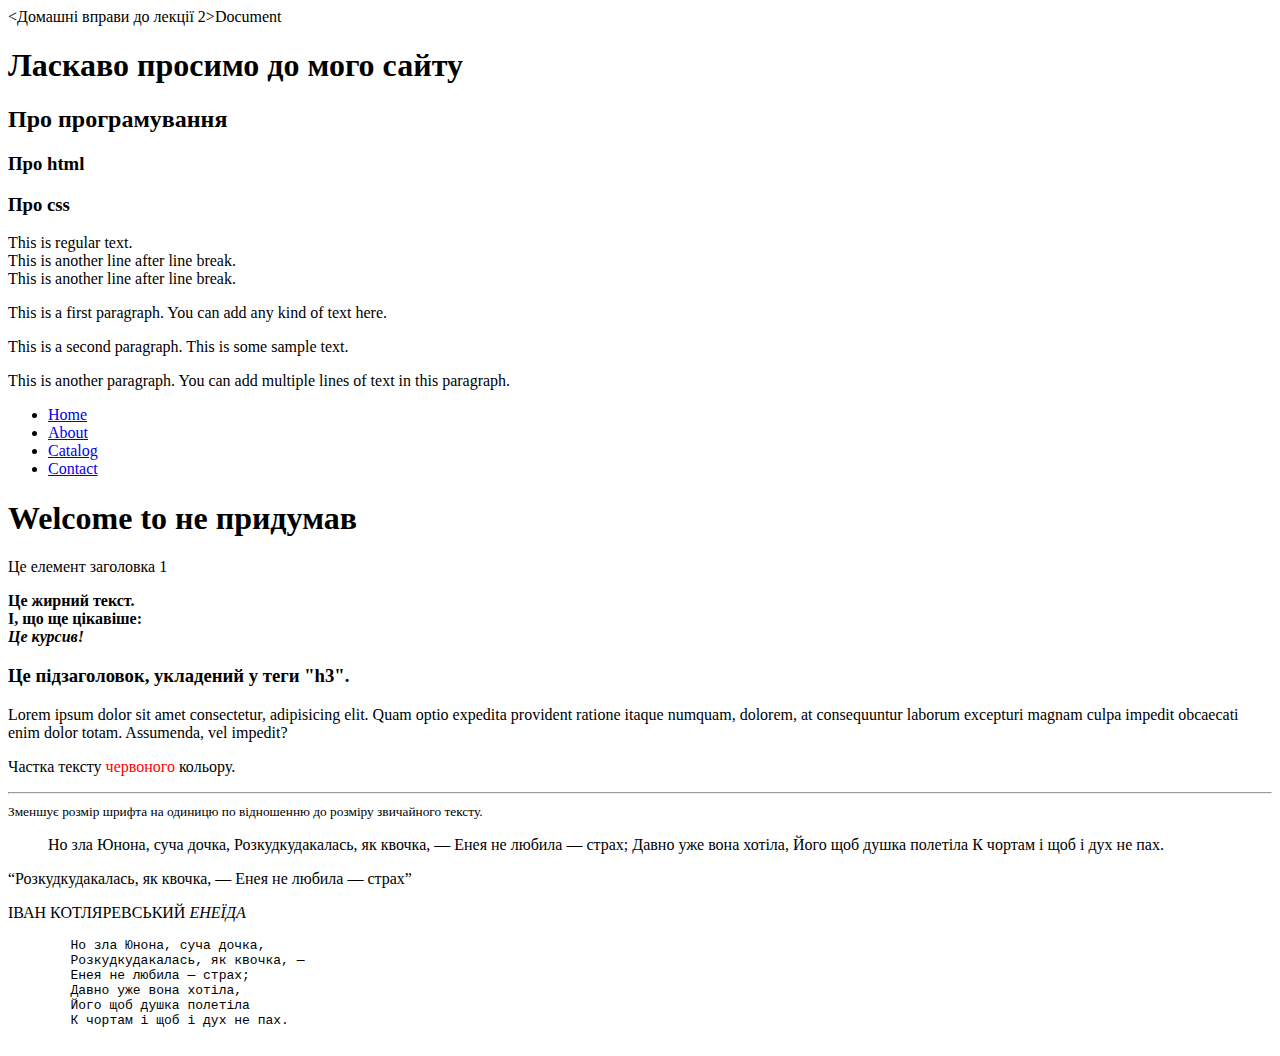
<file: exercises/lecture-02/index.html>
<!DOCTYPE html>
<html lang="en">
<head>
    <meta charset="UTF-8">
    <meta name="viewport" content="width=device-width, initial-scale=1.0">
    
    <Домашні вправи до лекції 2>Document</Домашні вправи до лекції 2>
</head>
<body>
    

<h1>Ласкаво просимо до мого сайту</h1>
<h2>Про програмування</h2>
<h3>Про html</h3>	
<h3>Про css</h3>

<div>
    This is regular text.<br/>
    This is another line after line break.<br/>
    This is another line after line break.<br/>
</div>
<div>
    <p>This is a first paragraph. You can add any kind of text here.</p>
    <p>This is a second paragraph. This is some sample text.</p>
    <p>This is another paragraph. You can add multiple lines of text in this paragraph.</p>
</div>
<div class="container">
    <nav>
        <ul>
            <li><a href="index.html">Home</a></li>
            <li><a href="about.html">About</a></li>
            <li><a href="catalog.html">Catalog</a></li>
            <li><a href="contact.html">Contact</a></li>
          
        </ul>
    </nav>
    <header>
        <h1>Welcome to не придумав</h1>
        <p>Це елемент заголовка 1</p>
    </header>
    <span>
    <b>
        Це жирний текст.<br/>
    І, що ще цікавіше:<br/>
    <i>Це курсив!</i>
    </b>
</span>
    <main>
        <h3>Це підзаголовок, укладений у теги "h3".</h3>
        <p>Lorem ipsum dolor sit amet consectetur, adipisicing elit. Quam optio expedita provident ratione itaque
            numquam, dolorem, at consequuntur laborum excepturi magnam culpa impedit obcaecati enim dolor totam.
            Assumenda, vel impedit?</p>
        <p>Частка тексту <span style="color:#ff0000">червоного</span> кольору.</p>
        <hr>
        <small>
            Зменшує розмір шрифта на одиницю по відношенню до розміру звичайного тексту.
        </small>
        <blockquote cite="https://www.ukrlib.com.ua/books/printit.php?tid=1052"> Но зла Юнона, суча дочка,
            Розкудкудакалась, як квочка, — Енея не любила — страх; Давно уже вона хотіла, Його щоб душка полетіла К
            чортам і щоб і дух не пах.
        </blockquote>
        <q>Розкудкудакалась, як квочка, — Енея не любила — страх</q>
        <p>ІВАН КОТЛЯРЕВСЬКИЙ <cite>ЕНЕЇДА</cite></p>
        <pre>
        Но зла Юнона, суча дочка,
        Розкудкудакалась, як квочка, —
        Енея не любила — страх;
        Давно уже вона хотіла,
        Його щоб душка полетіла
        К чортам і щоб і дух не пах.
    </pre>
    </main>
   
    
</div>
</body>
</html>
</file>
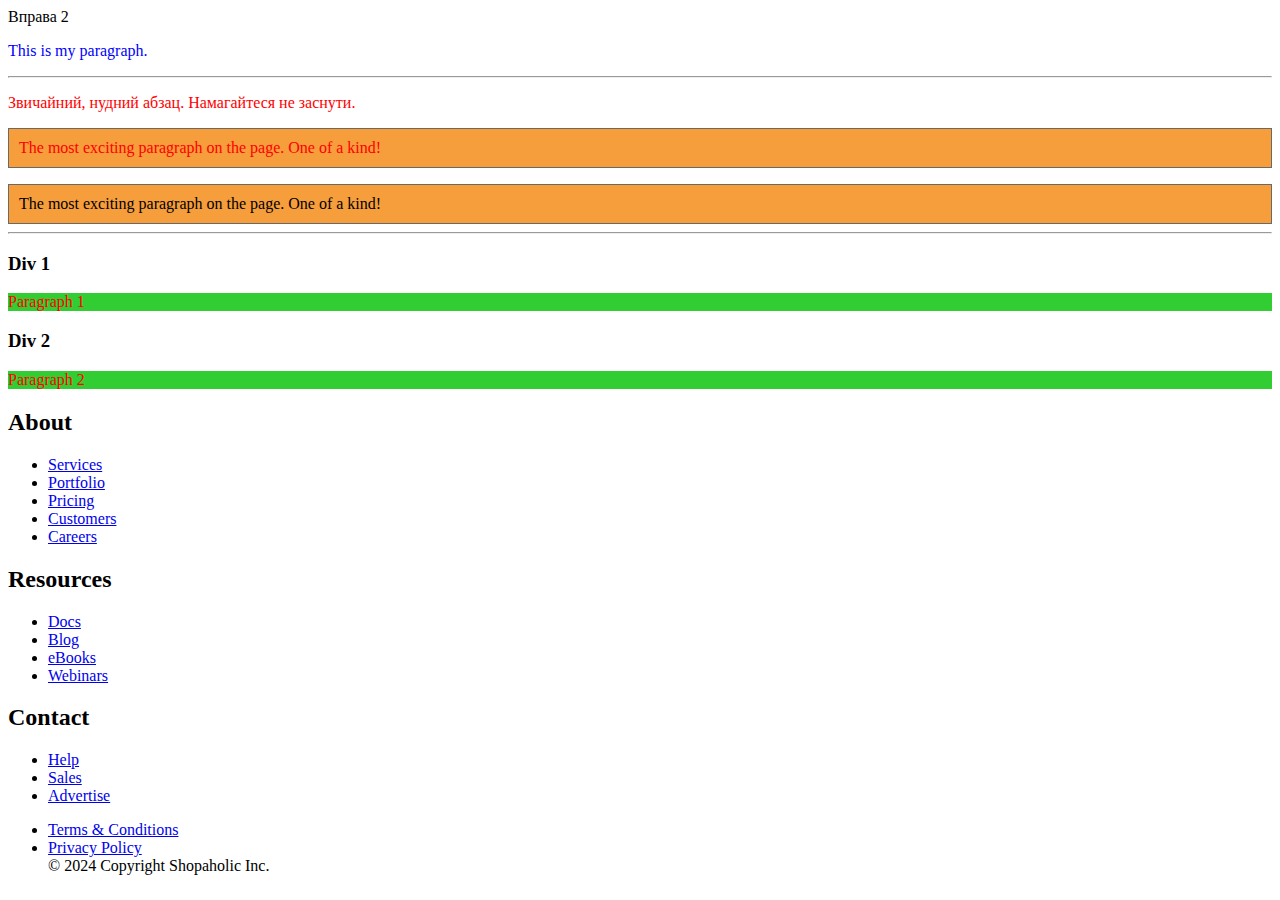
<file: exercises/lecture-03/index.html>
<!DOCTYPE html>
<html lang="en">
<head>
    <meta charset="UTF-8">
    <meta name="viewport" content="width=device-width, initial-scale=1.0">
    <title>Lesson 3 challenges</title>

    <link rel="shortcut icon" href="./favicon.ico" type="image/x-icon">
    
    <style>
        p {
            color: red;
        }
    </style>
    <style type="text/css">
    	
    	body {
			background: var(--bgColor);
            
		}

		div {
			--bgColor: limegreen;
		}

    </style>
</head>
<body style="background: var(--bgColor);">

Вправа 2    


<p style="color: blue;">This is my paragraph.</p>


<hr>
<p>Звичайний, нудний абзац. Намагайтеся не заснути.</p>

<p class="exciting">The most exciting paragraph on the page. One of a kind!</p>

<div class="exciting">The most exciting paragraph on the page. One of a kind!</div>

<style>
    .exciting {
        background: #f69d3c;
        border: 1px solid #696969;
        padding: 10px;
    }
</style>

<hr>

<div>
    <h3>Div 1</h3>
    <p style="background: var(--bgColor);">Paragraph 1</p>
</div>

<div>
    <h3>Div 2</h3>
    <p style="background: var(--bgColor);">Paragraph 2</p>
</div>
<footer>
    <section>

        <div>
            <h2>About</h2>
            <ul>
                <li><a href="#">Services</a></li>
                <li><a href="#">Portfolio</a></li>
                <li><a href="#">Pricing</a></li>
                <li><a href="#">Customers</a></li>
                <li><a href="#">Careers</a></li>
            </ul>

        </div>

        <div>
            <h2>Resources</h2>
            <ul>
                <li><a href="#">Docs</a></li>
                <li><a href="#">Blog</a></li>
                <li><a href="#">eBooks</a></li>
                <li><a href="#">Webinars</a></li>
            </ul>
        </div>

        <div>
            <h2>Contact</h2>
            <ul>
                <li><a href="#">Help</a></li>
                <li><a href="#">Sales</a></li>
                <li><a href="#">Advertise</a></li>
            </ul>
        </div>

    </section>
    <section>
        <ul>
            <li><a href="#">Terms &amp; Conditions</a></li>
            <li><a href="#">Privacy Policy</a></li>
            &copy; 2024 Copyright Shopaholic Inc.
        </ul>
    </section>
</footer>
</body>
</html>


 <!--відповіді

        Відповідь 1

       синій колір - бо в тегу p є його колір.
        

        Відповідь 2

      
          <p>Звичайний, нудний абзац. Намагайтеся не заснути.</p>
          <p id="exciting">The most exciting paragraph on the page. One of a kind!</p>
          <div id="exciting">The most exciting paragraph on the page. One of a kind!</div>
	      <style>
		      #exciting {
			      background: #f69d3c;
			      border: 1px solid #696969;
			      padding: 10px;
		          }
          </style>

       Відповідь 3

        --bgColor - буде limeGreen

        
        Відповідь 4
        
        * {
		margin: 0;
		padding: 0;
	       }

	     /* more styles */
	    @import url("my-imported-styles.css"); -->
</file>
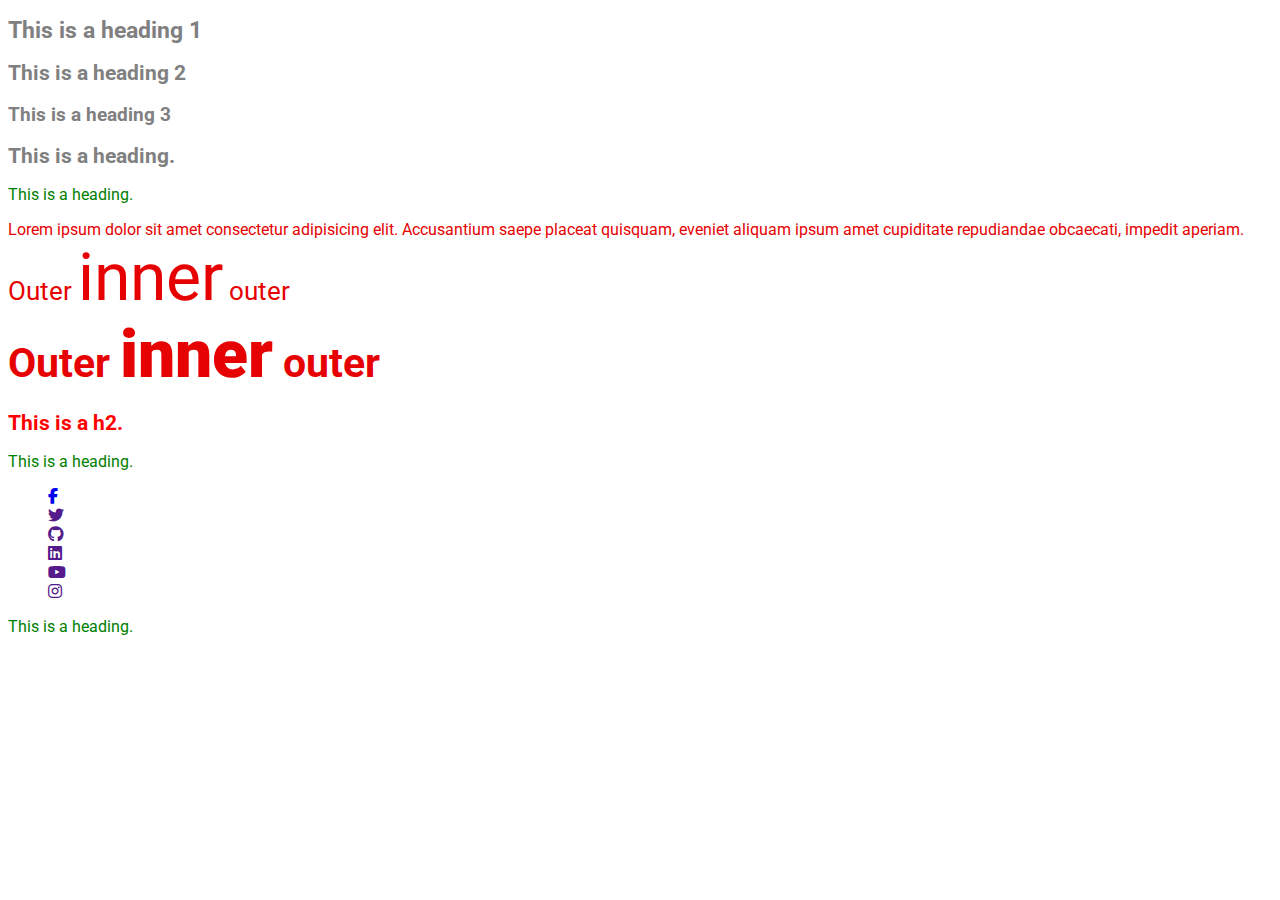
<file: exercises/lecture-04/index.html>
<!DOCTYPE html>
<html lang="en">
<head>
    <meta charset="UTF-8">
    <meta name="viewport" content="width=device-width, initial-scale=1.0">
    <title>Home page</title>
    <link href="css/main.css" rel="stylesheet">
    <link rel="shortcut icon" href="images/favicon-16x16.ico" type="image/x-icon">
    <link
      href="https://fonts.googleapis.com/css2?family=Roboto:ital,wght@0,100;0,300;0,400;0,500;0,700;0,900;1,100;1,300;1,400;1,500;1,700;1,900&display=swap"
      rel="stylesheet"
    >

</head>
<body class="roboto-thin">
        <section>
            <h1>This is a heading 1</h1>
            <h2>This is a heading 2</h2>
            <h3>This is a heading 3</h3>
        </section>

        <main id='main'>
            <h2 id="heading">This is a heading.</h2>
            <p class="heading">This is a heading.</p>
            Lorem ipsum dolor sit amet consectetur adipisicing elit. Accusantium saepe placeat quisquam, eveniet aliquam ipsum amet cupiditate repudiandae obcaecati, impedit aperiam.

            <div>
                <span >Outer <span>inner</span> outer</span>
            </div>

            <div>
                <strong>Outer <strong>inner</strong> outer</strong>
            </div>

        </main>

        <footer>
            <h2 class="h2">This is a h2.</h2>
            <p class="heading">This is a heading.</p>

            <section class="footer-social">
                <ul class="list-unstyled">
                    <li><a href="#"><i class="fa-brands fa-facebook-f"></i></a></li>
                    <li><a href=""><i class="fa-brands fa-twitter"></i></a></li>
                    <li><a href=""><i class="fa-brands fa-github"></i></a></li>
                    <li><a href=""><i class="fa-brands fa-linkedin"></i></a></li>
                    <li><a href=""><i class="fa-brands fa-youtube"></i></a></li>
                    <li><a href=""><i class="fa-brands fa-instagram"></i></a></li>
                </ul>
            </section>

        </footer>

        <p class="heading">This is a heading.</p>
</body>
</html>
</file>
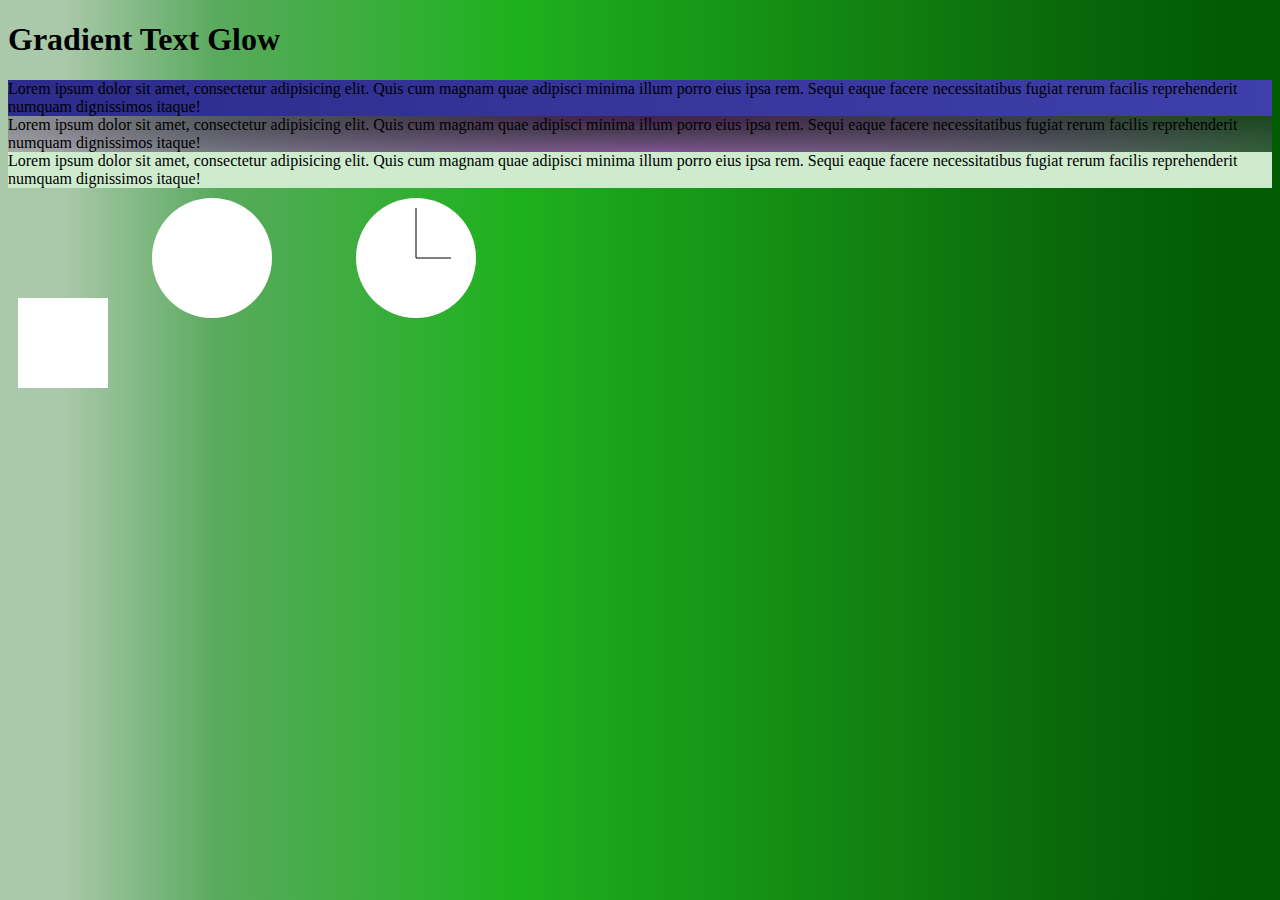
<file: exercises/lecture-05/index.html>
<!DOCTYPE html>
<html lang="en">
<head>
    <meta charset="UTF-8">
    <meta name="viewport" content="width=device-width, initial-scale=1.0">
    <title>Home page</title>
    <link href="css/main.css" rel="stylesheet">
    <link rel="shortcut icon" href="images/favicon-16x16.ico" type="image/x-icon">
    <link href="https://fonts.googleapis.com/css2?family=Roboto:ital,wght@0,100;0,300;0,400;0,500;0,700;0,900;1,100;1,300;1,400;1,500;1,700;1,900&display=swap"
          rel="stylesheet"
    >

</head>
<body class="body">
<h1>Gradient Text Glow</h1>


<div class="negative">
    Lorem ipsum dolor sit amet, consectetur adipisicing elit. Quis cum magnam quae adipisci minima illum porro eius ipsa
    rem. Sequi eaque facere necessitatibus fugiat rerum facilis reprehenderit numquam dignissimos itaque!
</div>

<div class="radial">
    Lorem ipsum dolor sit amet, consectetur adipisicing elit. Quis cum magnam quae adipisci minima illum porro eius ipsa
    rem. Sequi eaque facere necessitatibus fugiat rerum facilis reprehenderit numquam dignissimos itaque!
</div>

<div class="percents">
    Lorem ipsum dolor sit amet, consectetur adipisicing elit. Quis cum magnam quae adipisci minima illum porro eius ipsa
    rem. Sequi eaque facere necessitatibus fugiat rerum facilis reprehenderit numquam dignissimos itaque!
</div>

<svg width="100" height="100" xmlns="http://www.w3.org/2000/svg">
    <rect width="100" height="100" x="10" y="10" fill="white"></rect>
</svg>

<svg width="200" height="200" xmlns="http://www.w3.org/2000/svg">
    <circle r="60" cx="100" cy="70" fill="white"/>
</svg>

<svg width="200" height="200" xmlns="http://www.w3.org/2000/svg">
    <circle r="60" cx="100" cy="70" fill="white"/>
    <line x1="100" y1="70" x2="100" y2="20" stroke="black" />
    <line x1="135" y1="70" x2="100" y2="70" stroke="black" />
</svg>


</body>
</html>
</file>
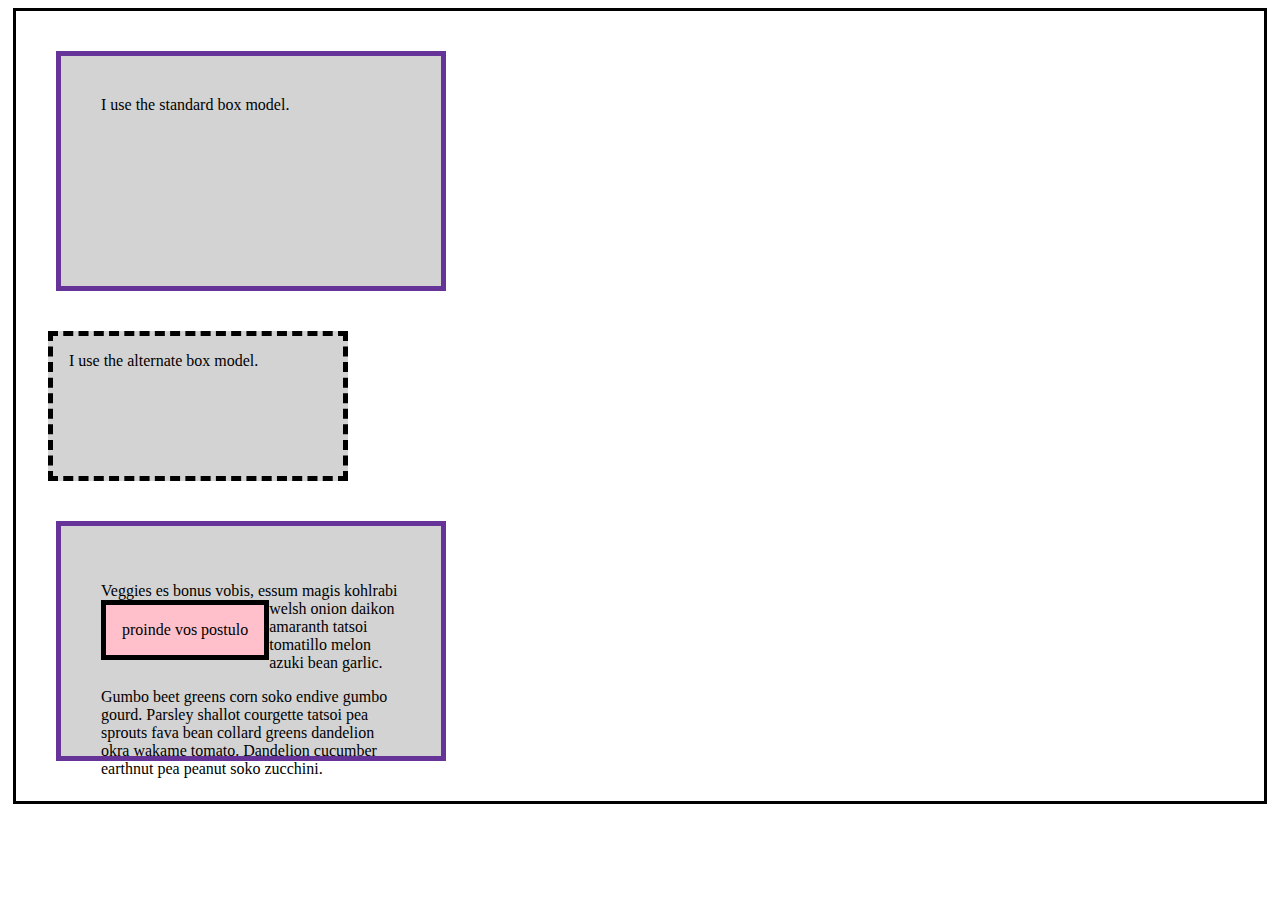
<file: exercises/lecture-06/index.html>
<!DOCTYPE html>
<html lang="en">
<head>
    <meta charset="UTF-8">
    <meta name="viewport" content="width=device-width, initial-scale=1.0">
    <title>Exercises for lecture #6</title>
    <link rel="shortcut icon" href="../favicon.ico" type="image/x-icon">

    <link rel="stylesheet" type="text/css" href="css/main.css">

</head>

<body class="body">
    
    <div class="div_page">
    <div class="box box1">I use the standard box model.</div>
    <div class="box box2">I use the alternate box model.</div>
    
    <div class="box">
      <p>
        Veggies es bonus vobis,
        <span>proinde vos postulo</span>
        essum magis kohlrabi welsh onion daikon amaranth tatsoi tomatillo melon
        azuki bean garlic.
      </p>

      <p>
        Gumbo beet greens corn soko endive gumbo gourd. Parsley shallot
        courgette tatsoi pea sprouts fava bean collard greens dandelion okra
        wakame tomato. Dandelion cucumber earthnut pea peanut soko zucchini.
      </p>
    </div>
</div>
</body>
</html>
</file>
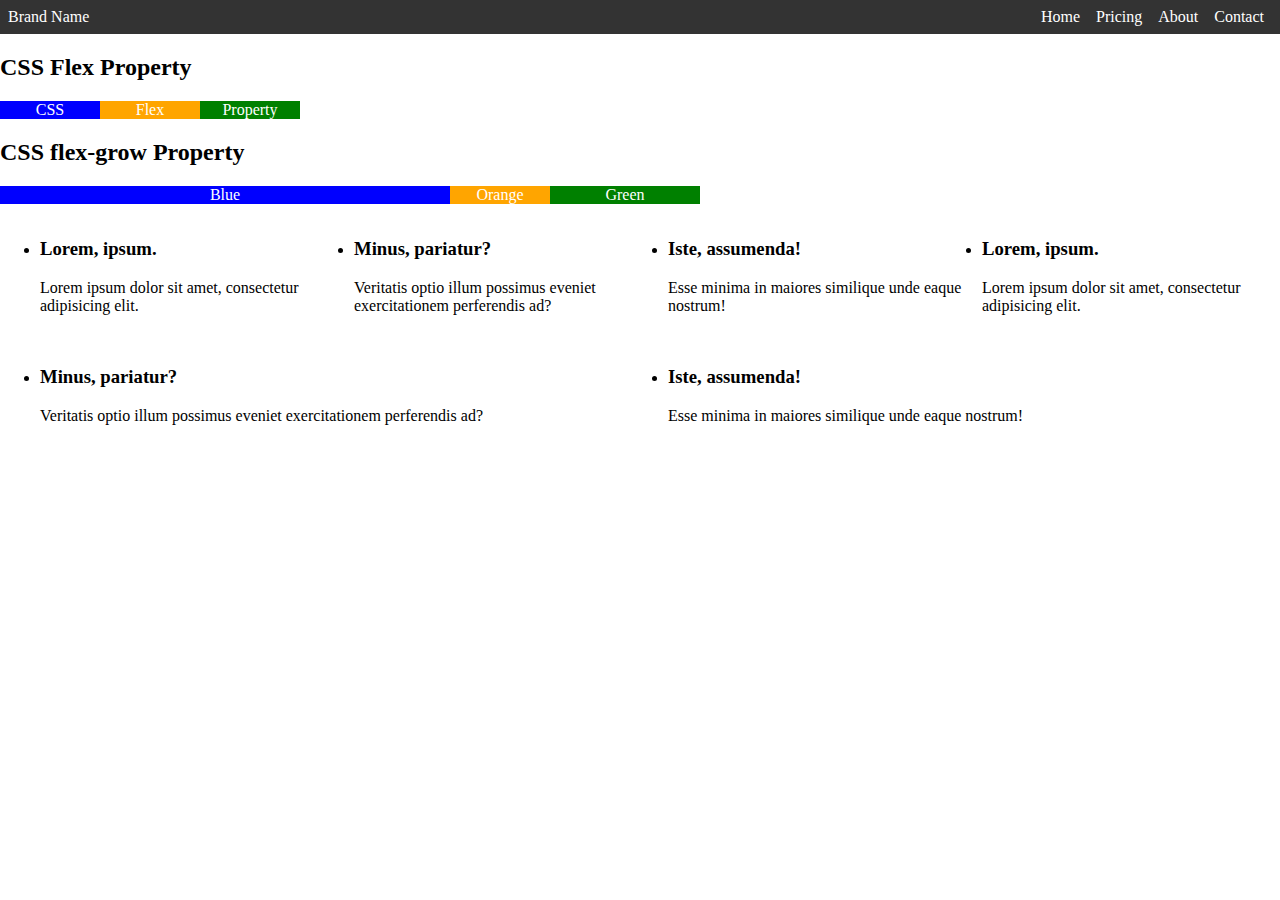
<file: exercises/lecture-07/index.html>
<!DOCTYPE html>
<html lang="en">
<head>
  <meta charset="UTF-8">
  <meta name="viewport" content="width=device-width, initial-scale=1.0">
  <link rel="stylesheet" href="css/main.css">
  <title>Exercises for lecture #7</title>
</head>
<body>
  <nav class="nav">
    <span>Brand Name</span>
    <ul class="link-list">
      <li class="link"><a href="#">Home</a></li>
      <li class="link"><a href="#">Pricing</a></li>
      <li class="link"><a href="#">About</a></li>
      <li class="link"><a href="#">Contact</a></li>
    </ul>
  </nav>

    <h2>CSS Flex Property</h2>
    <div class="wrapper">
        <div class="item item-blue">CSS</div>
        <div class="item item-orange">Flex</div>
        <div class="item item-green">Property</div>
    </div>

    <h2>CSS flex-grow Property</h2>
    <div class="grow-wrapper">
        <div class="item item-blue">Blue</div>
        <div class="item item-orange">Orange</div>
        <div class="item item-green">Green</div>
    </div>

      <ul role="list" class="flexbox">
  <li class="card">
    <h3>Lorem, ipsum.</h3>
    <p>Lorem ipsum dolor sit amet, consectetur adipisicing elit.</p>
  </li>
  <li class="card">
    <h3>Minus, pariatur?</h3>
    <p>Veritatis optio illum possimus eveniet exercitationem perferendis ad?</p>
  </li>
  <li class="card">
    <h3>Iste, assumenda!</h3>
    <p>Esse minima in maiores similique unde eaque nostrum!</p>
  </li>

  <li class="card">
    <h3>Lorem, ipsum.</h3>
    <p>Lorem ipsum dolor sit amet, consectetur adipisicing elit.</p>
  </li>
  <li class="card">
    <h3>Minus, pariatur?</h3>
    <p>Veritatis optio illum possimus eveniet exercitationem perferendis ad?</p>
  </li>
  <li class="card">
    <h3>Iste, assumenda!</h3>
    <p>Esse minima in maiores similique unde eaque nostrum!</p>
  </li>
</ul>

</body>
</html>
</file>
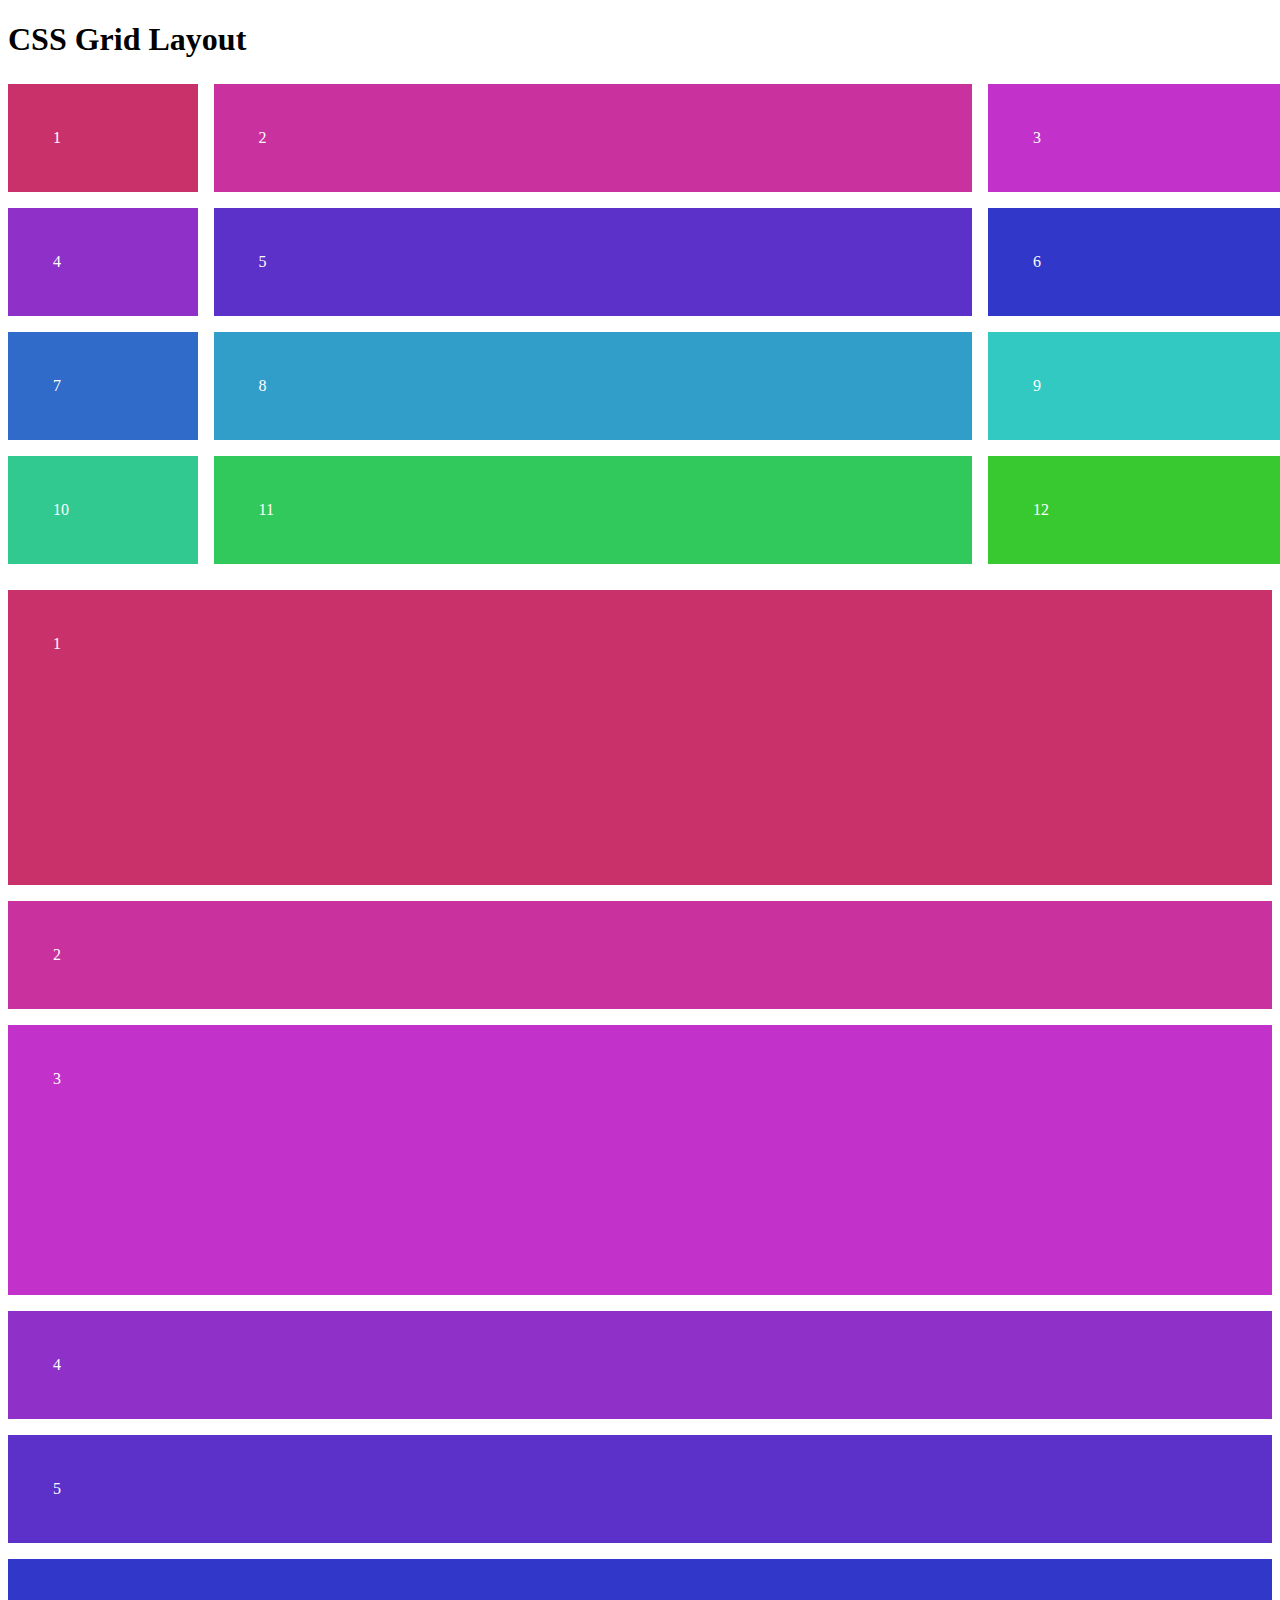
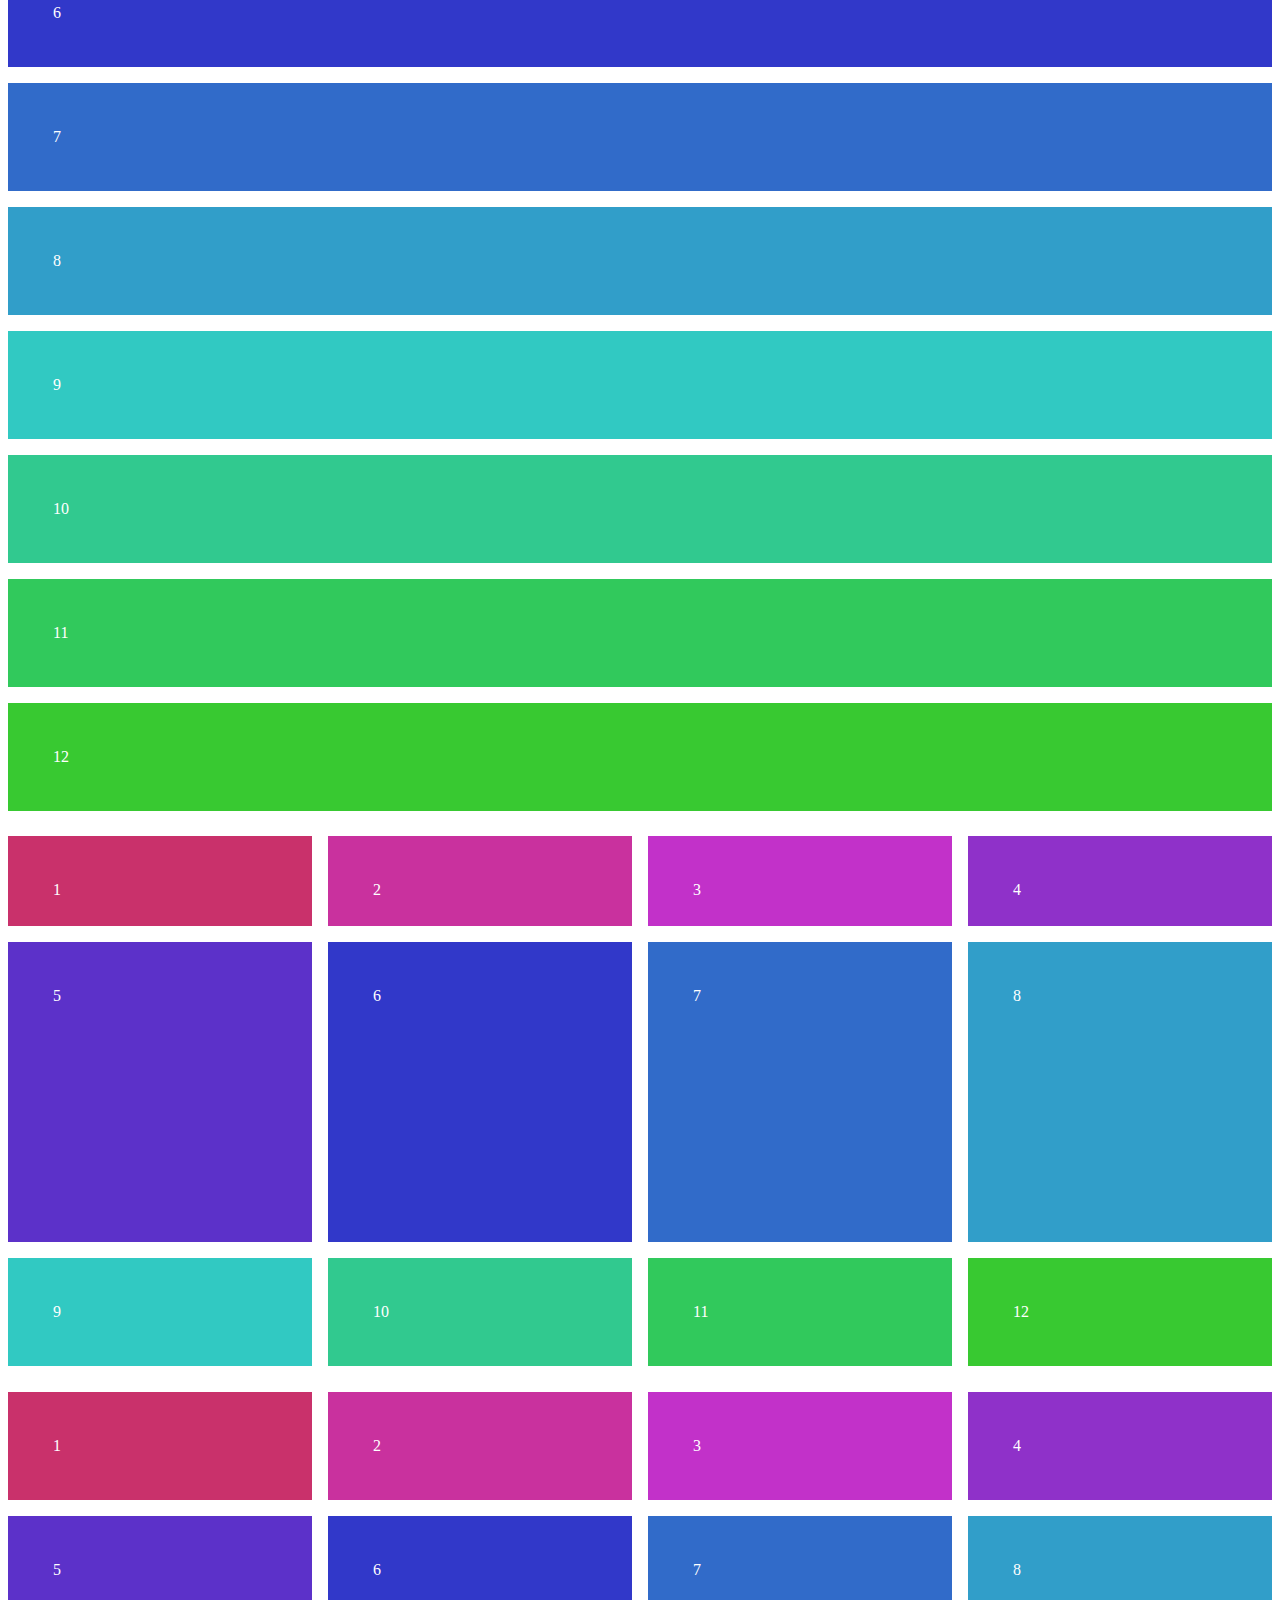
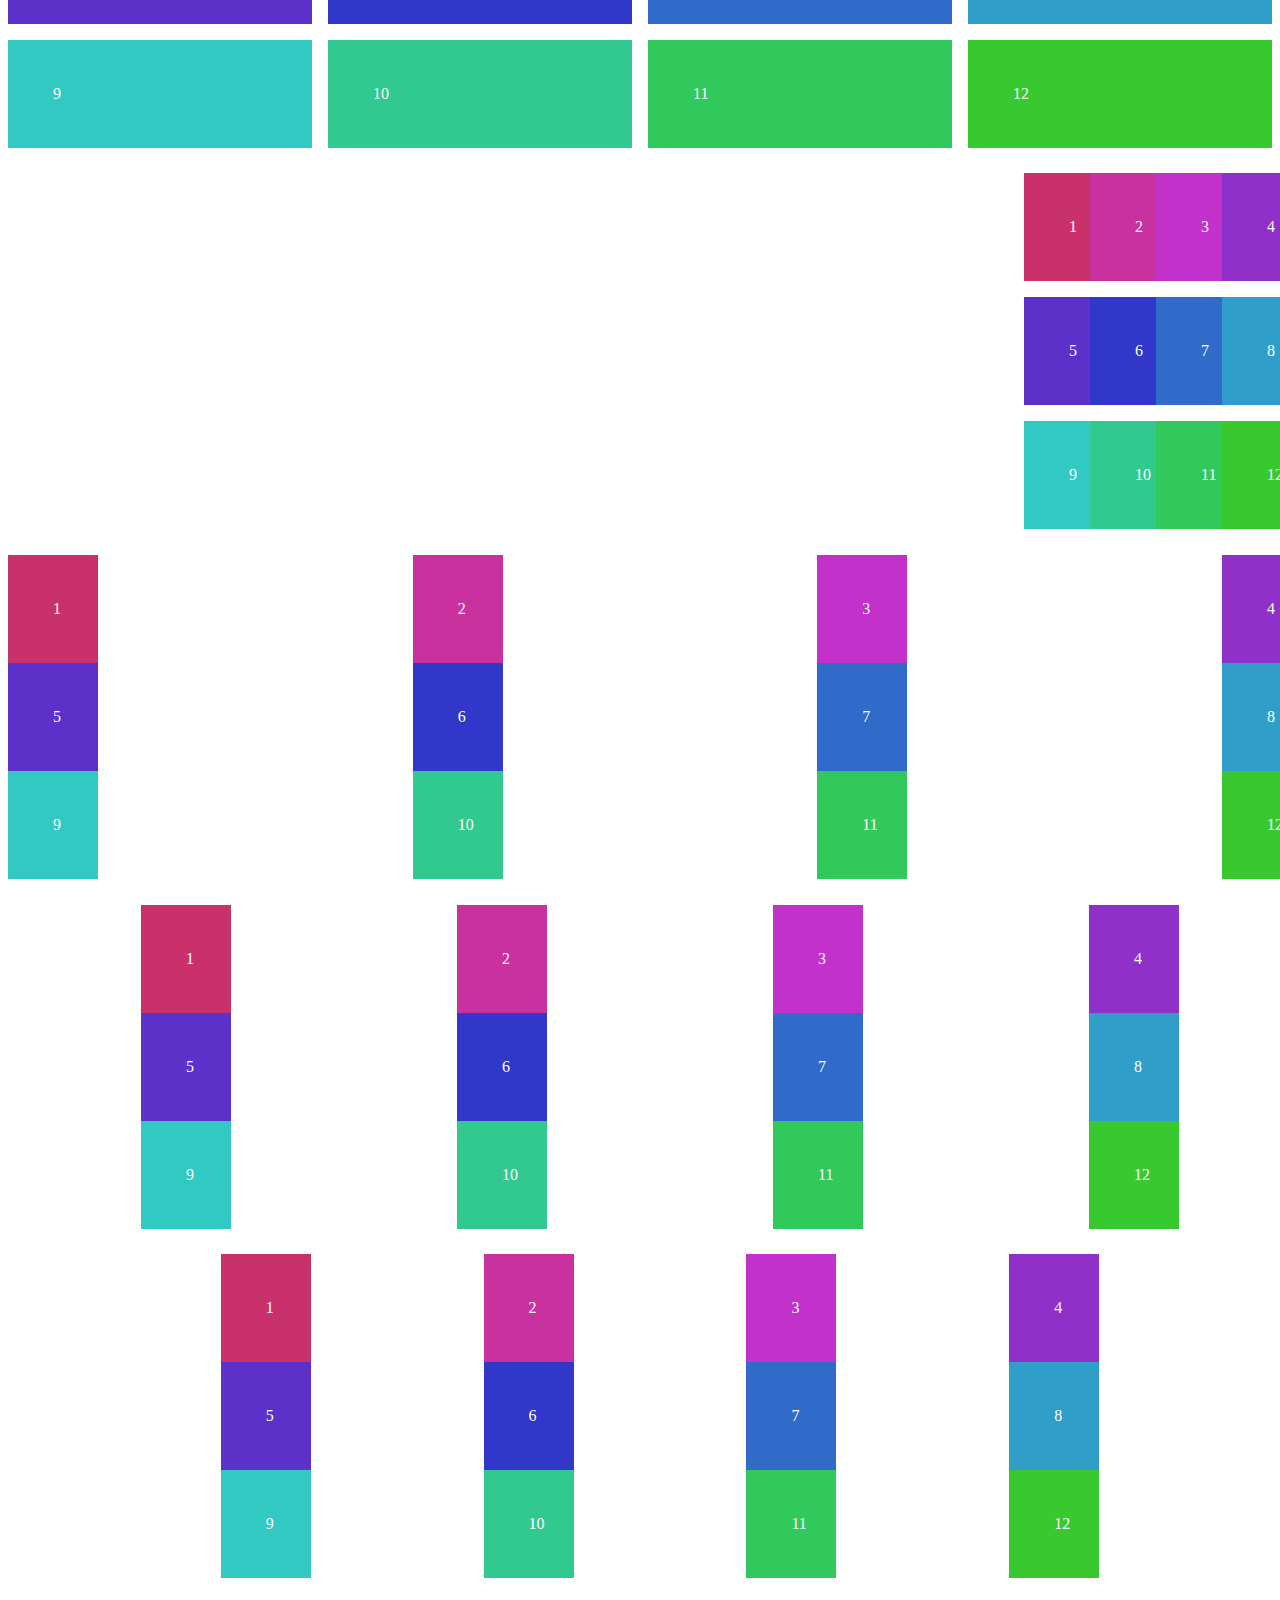
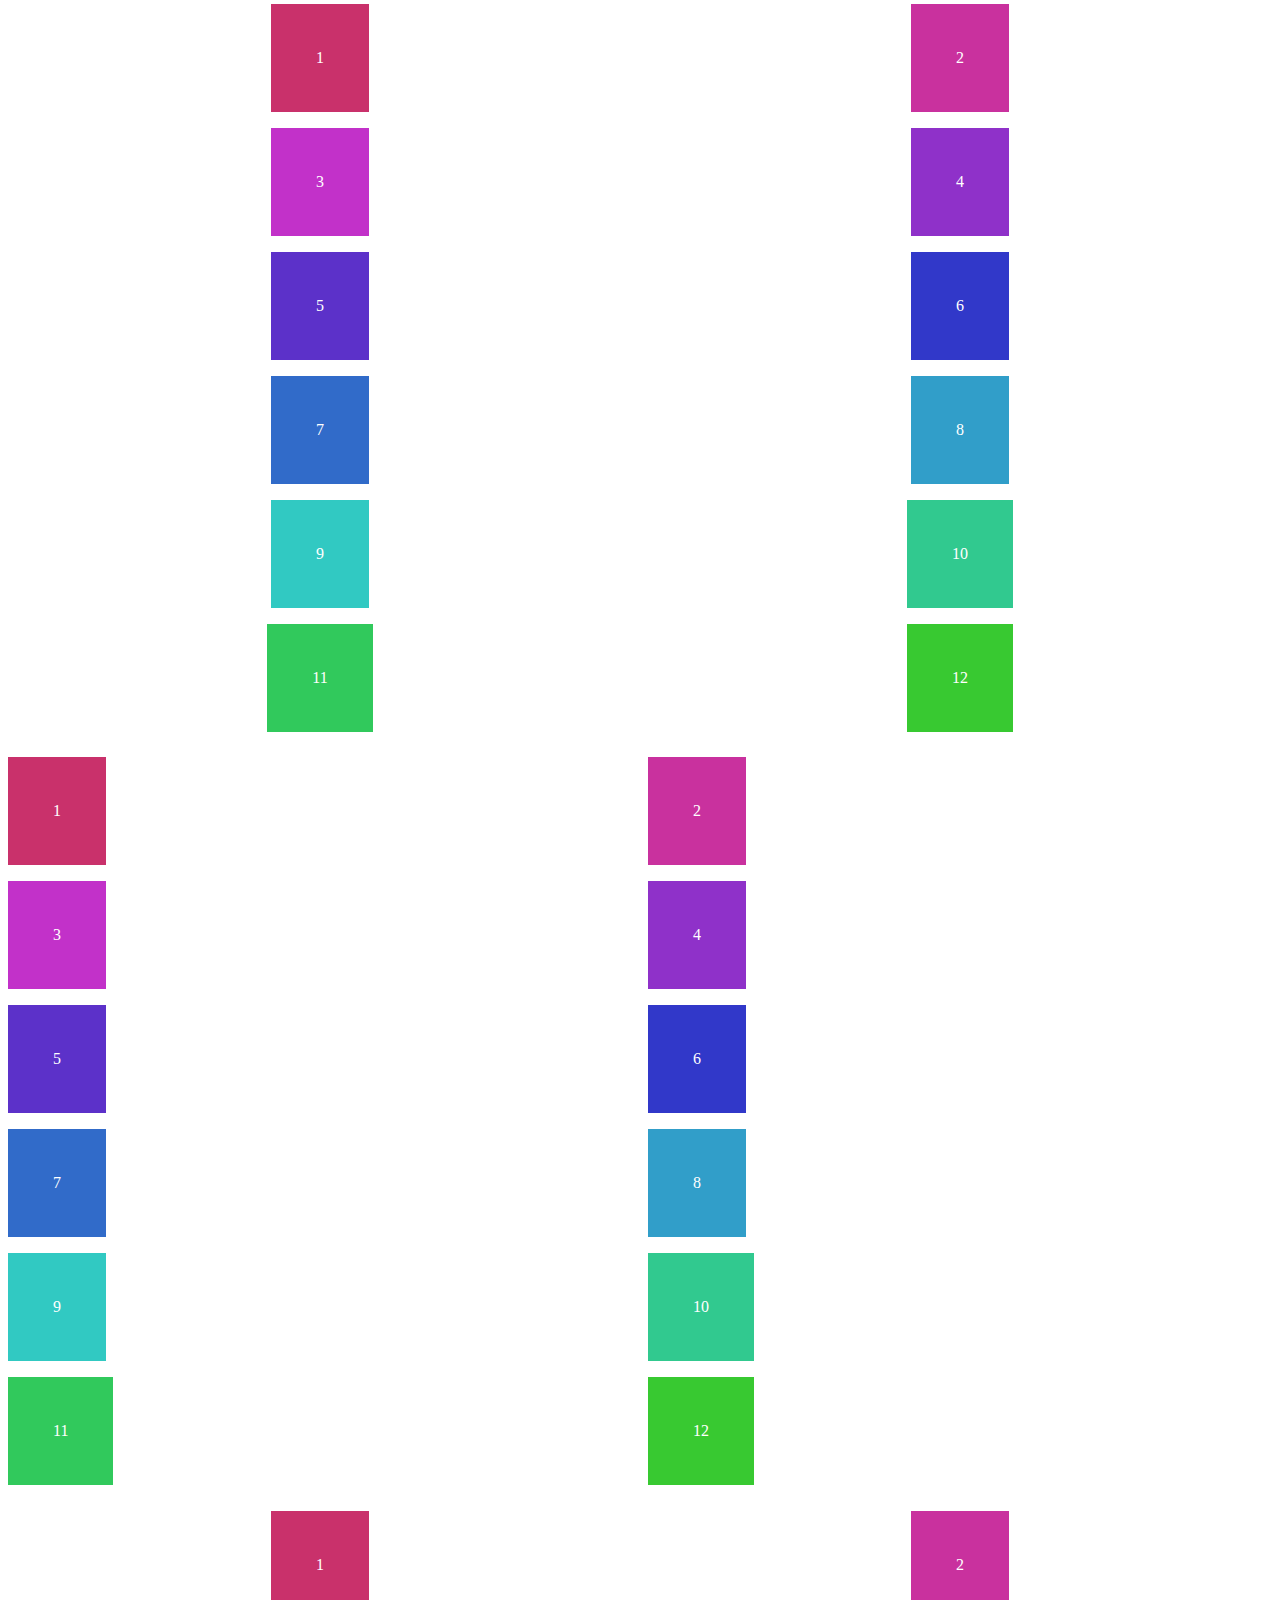
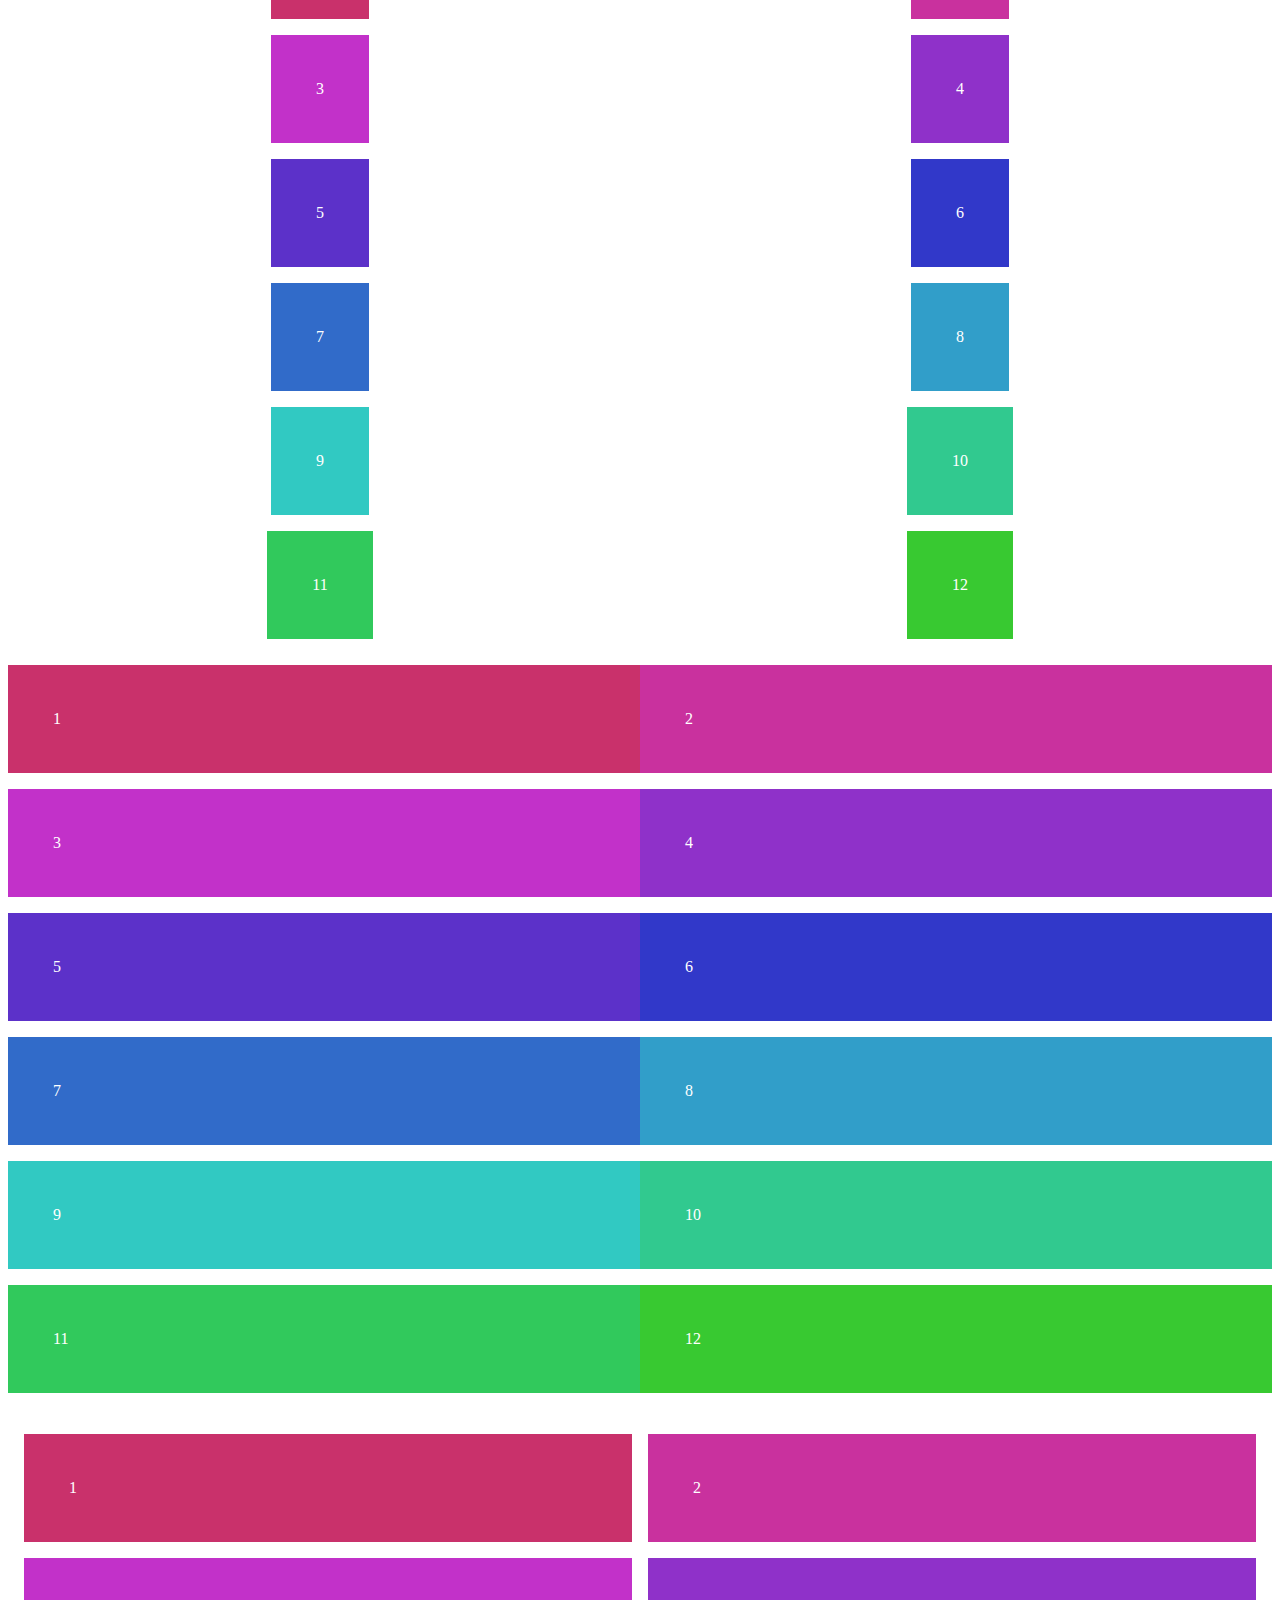
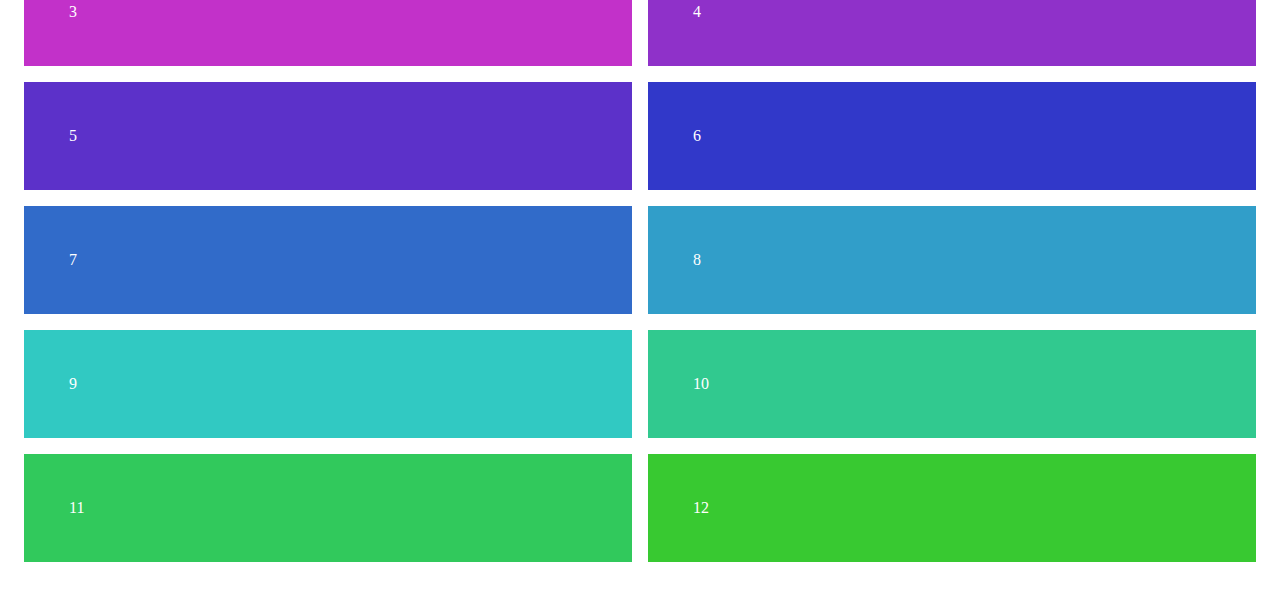
<file: exercises/lecture-08/index.html>
<!DOCTYPE html>
<html lang="en">
<head>
  <meta charset="UTF-8">
  <meta name="viewport" content="width=device-width, initial-scale=1.0">
  <link rel="stylesheet" href="css/main.css">
  <title>Exercises for lecture #8</title>
</head>
<body>
  <header>
    <h1>CSS Grid Layout</h1>
  </header>

  <article class="grid1">
    <div>1</div>
    <div>2</div>
    <div>3</div>
    <div>4</div>
    <div>5</div>
    <div>6</div>
    <div>7</div>
    <div>8</div>
    <div>9</div>
    <div>10</div>
    <div>11</div>
    <div>12</div>
  </article>

  <article class="grid2">
    <div>1</div>
    <div>2</div>
    <div>3</div>
    <div>4</div>
    <div>5</div>
    <div>6</div>
    <div>7</div>
    <div>8</div>
    <div>9</div>
    <div>10</div>
    <div>11</div>
    <div>12</div>
  </article>

<article class="grid3">
    <div>1</div>
    <div>2</div>
    <div>3</div>
    <div>4</div>
    <div>5</div>
    <div>6</div>
    <div>7</div>
    <div>8</div>
    <div>9</div>
    <div>10</div>
    <div>11</div>
    <div>12</div>
  </article>

  <article class="grid4">
    <div>1</div>
    <div>2</div>
    <div>3</div>
    <div>4</div>
    <div>5</div>
    <div>6</div>
    <div>7</div>
    <div>8</div>
    <div>9</div>
    <div>10</div>
    <div>11</div>
    <div>12</div>
  </article>

  <article class="grid5">
    <div>1</div>
    <div>2</div>
    <div>3</div>
    <div>4</div>
    <div>5</div>
    <div>6</div>
    <div>7</div>
    <div>8</div>
    <div>9</div>
    <div>10</div>
    <div>11</div>
    <div>12</div>
  </article>
  
  <article class="grid6">
    <div>1</div>
    <div>2</div>
    <div>3</div>
    <div>4</div>
    <div>5</div>
    <div>6</div>
    <div>7</div>
    <div>8</div>
    <div>9</div>
    <div>10</div>
    <div>11</div>
    <div>12</div>
  </article>

  <article class="grid7">
    <div>1</div>
    <div>2</div>
    <div>3</div>
    <div>4</div>
    <div>5</div>
    <div>6</div>
    <div>7</div>
    <div>8</div>
    <div>9</div>
    <div>10</div>
    <div>11</div>
    <div>12</div>
  </article>

  <article class="grid8">
    <div>1</div>
    <div>2</div>
    <div>3</div>
    <div>4</div>
    <div>5</div>
    <div>6</div>
    <div>7</div>
    <div>8</div>
    <div>9</div>
    <div>10</div>
    <div>11</div>
    <div>12</div>
  </article>

  <article class="grid9">
    <div>1</div>
    <div>2</div>
    <div>3</div>
    <div>4</div>
    <div>5</div>
    <div>6</div>
    <div>7</div>
    <div>8</div>
    <div>9</div>
    <div>10</div>
    <div>11</div>
    <div>12</div>
  </article>

  <article class="grid10">
    <div>1</div>
    <div>2</div>
    <div>3</div>
    <div>4</div>
    <div>5</div>
    <div>6</div>
    <div>7</div>
    <div>8</div>
    <div>9</div>
    <div>10</div>
    <div>11</div>
    <div>12</div>
  </article>
  <article class="grid11">
    <div>1</div>
    <div>2</div>
    <div>3</div>
    <div>4</div>
    <div>5</div>
    <div>6</div>
    <div>7</div>
    <div>8</div>
    <div>9</div>
    <div>10</div>
    <div>11</div>
    <div>12</div>
  </article>
  <article class="grid12">
    <div>1</div>
    <div>2</div>
    <div>3</div>
    <div>4</div>
    <div>5</div>
    <div>6</div>
    <div>7</div>
    <div>8</div>
    <div>9</div>
    <div>10</div>
    <div>11</div>
    <div>12</div>
  </article>
  <article class="grid13">
    <div>1</div>
    <div>2</div>
    <div>3</div>
    <div>4</div>
    <div>5</div>
    <div>6</div>
    <div>7</div>
    <div>8</div>
    <div>9</div>
    <div>10</div>
    <div>11</div>
    <div>12</div>
  </article>
</body>
</html>
</file>
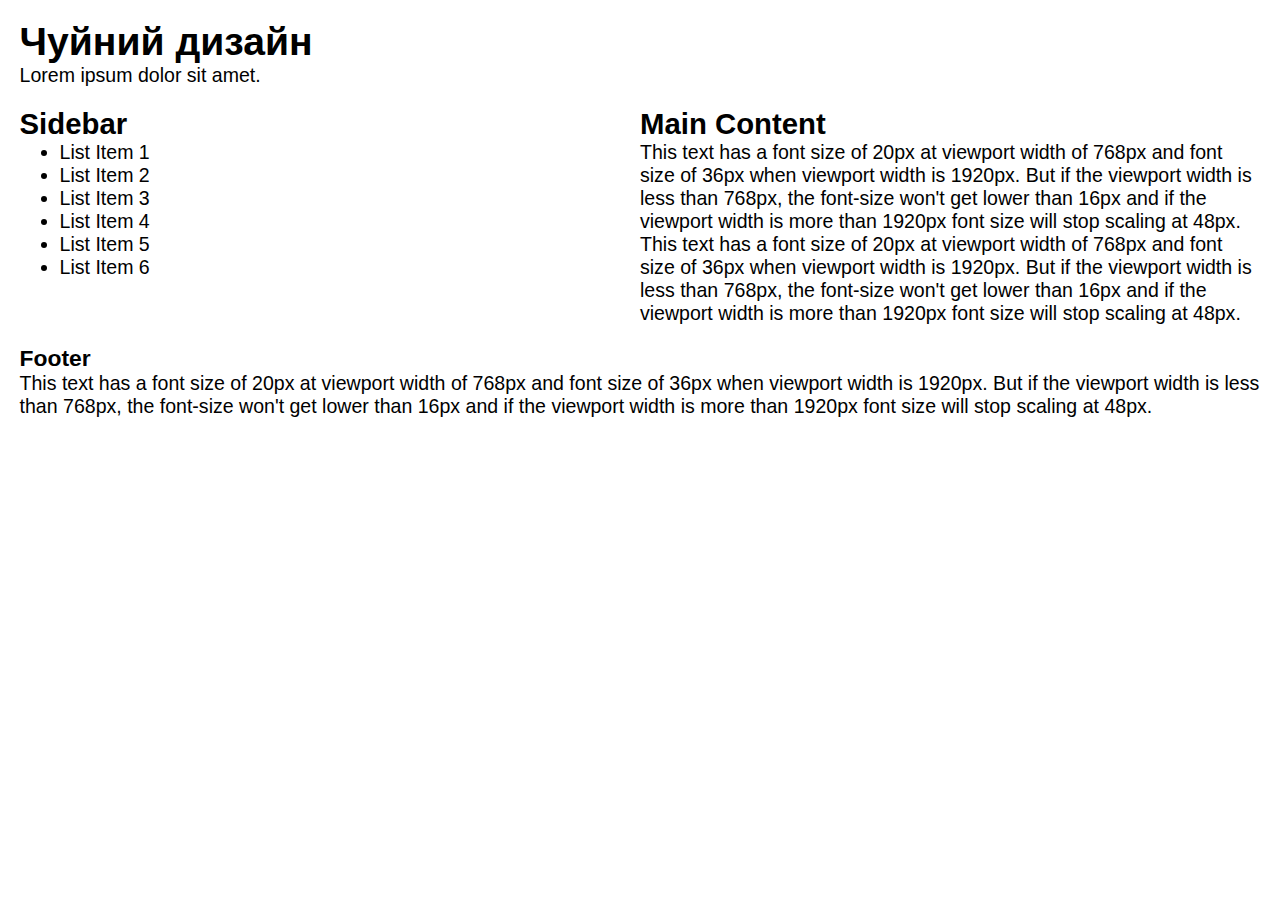
<file: exercises/lecture-09/index.html>
<!DOCTYPE html>
<html lang="en">
<head>
  <meta charset="UTF-8">
  <meta name="viewport" content="width=device-width, initial-scale=1.0">
  <link rel="stylesheet" href="css/main.css">
  <title>Exercises for lecture #9</title>
</head>
<body>
  
 <div class="container">
   <div class="grid-container">
     <div class="header grid-item red">
       <h1>Чуйний дизайн</h1>
       <p>Lorem ipsum dolor sit amet.</p>
     </div>
     <div class="sidebar grid-item blue">
       <h2>Sidebar</h2>
       <ul>
        <li>List Item 1</li>
        <li>List Item 2</li>
        <li>List Item 3</li>
        <li>List Item 4</li>
        <li>List Item 5</li>
        <li>List Item 6</li>
       </ul>
     </div>
     <div class="main grid-item green">
       <h2>Main Content</h2>
       <p>This text has a font size of 20px at viewport width of 768px and font size of 36px when viewport width is 1920px. But if the viewport width is less than 768px, the font-size won't get lower than 16px and if the viewport width is more than 1920px font size will stop scaling at 48px. </p>

       <p>This text has a font size of 20px at viewport width of 768px and font size of 36px when viewport width is 1920px. But if the viewport width is less than 768px, the font-size won't get lower than 16px and if the viewport width is more than 1920px font size will stop scaling at 48px. </p>
      </div>
      <div class="footer grid-item orange">
        <h3>Footer</h3>
          <p>This text has a font size of 20px at viewport width of 768px and font size of 36px when viewport width is 1920px. But if the viewport width is less than 768px, the font-size won't get lower than 16px and if the viewport width is more than 1920px font size will stop scaling at 48px. </p>
      </div>
    </div>
  </div>

</body>
</html>
</file>
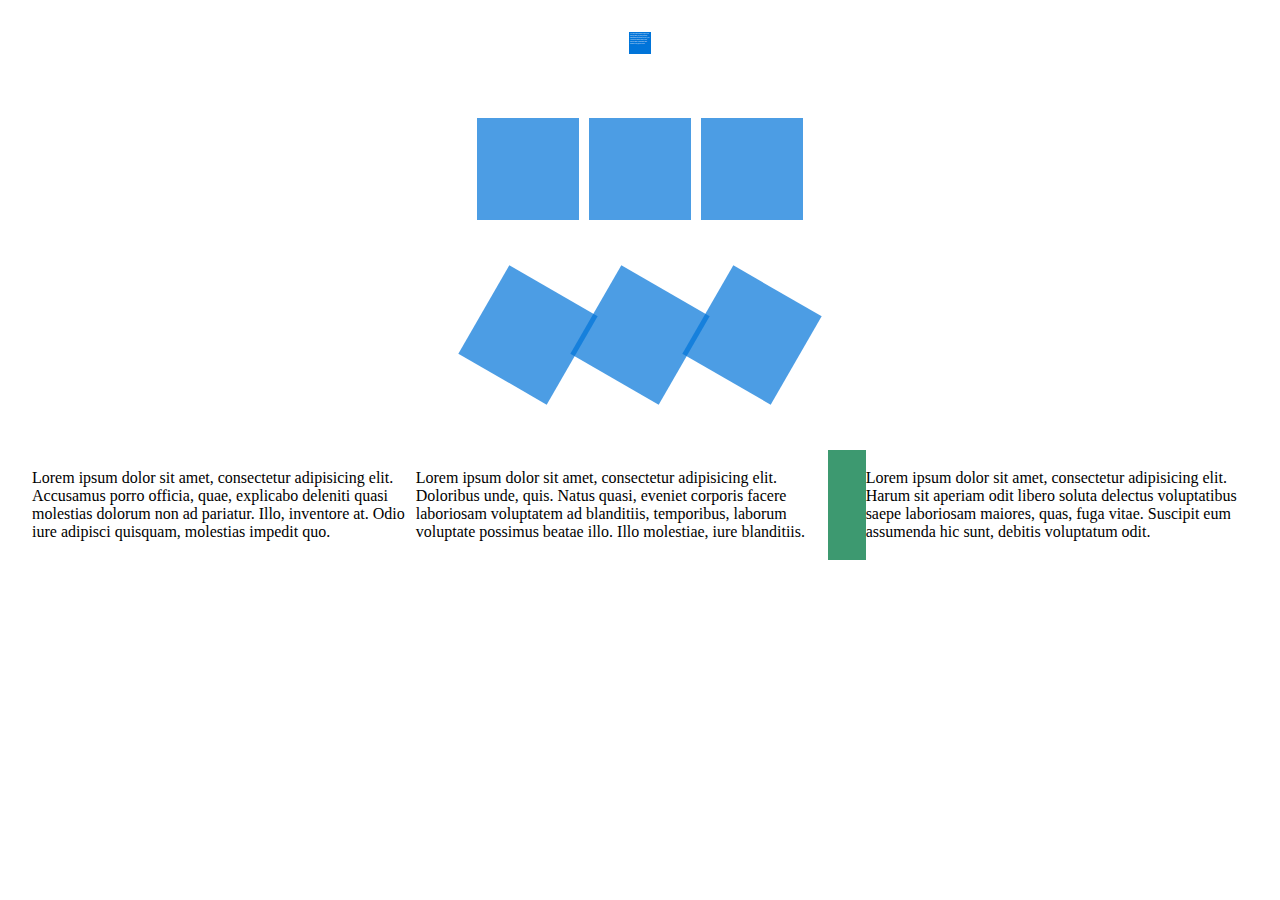
<file: exercises/lecture-10/index.html>
<!DOCTYPE html>
<html lang="en" >

<head>
  
  <meta charset="UTF-8">
  <meta name="viewport" content="width=device-width, initial-scale=1.0">
  <title>Transform explanation</title>

  <link rel="stylesheet" href="css/main.css">
  
</head>

<body>
  <div class="box">
        <div class="scale-element">
            Цей елемент має 20 пікселів у ширину та 20 пікселів у висоту, але, якщо для функції масштабування встановлено значення 10, він тепер має 100 пікселів у ширину та 400 пікселів у висоту. Ця властивість також впливає на текст, відступи та поля.
        </div>
    </div>

  <div class="box">
    <div class="skew-element">
    </div>
    <div class="skew-element">
    </div>
    <div class="skew-element">
    </div>
  </div>
  
  <div class="box">
    <div class="rotate-element">
    </div>
    <div class="rotate-element">
    </div>
    <div class="rotate-element">
    </div>
  </div>

  <div class="box">

    <p>Lorem ipsum dolor sit amet, consectetur adipisicing elit. Accusamus porro officia, quae, explicabo deleniti quasi molestias dolorum non ad pariatur. Illo, inventore at. Odio iure adipisci quisquam, molestias impedit quo.</p>

    <p>Lorem ipsum dolor sit amet, consectetur adipisicing elit. Doloribus unde, quis. Natus quasi, eveniet corporis facere laboriosam voluptatem ad blanditiis, temporibus, laborum voluptate possimus beatae illo. Illo molestiae, iure blanditiis.</p>

    <div class="square"></div>
    
    <p>Lorem ipsum dolor sit amet, consectetur adipisicing elit. Harum sit aperiam odit libero soluta delectus voluptatibus saepe laboriosam maiores, quas, fuga vitae. Suscipit eum assumenda hic sunt, debitis voluptatum odit.</p>

  
  </div>
</body>

</html>
</file>
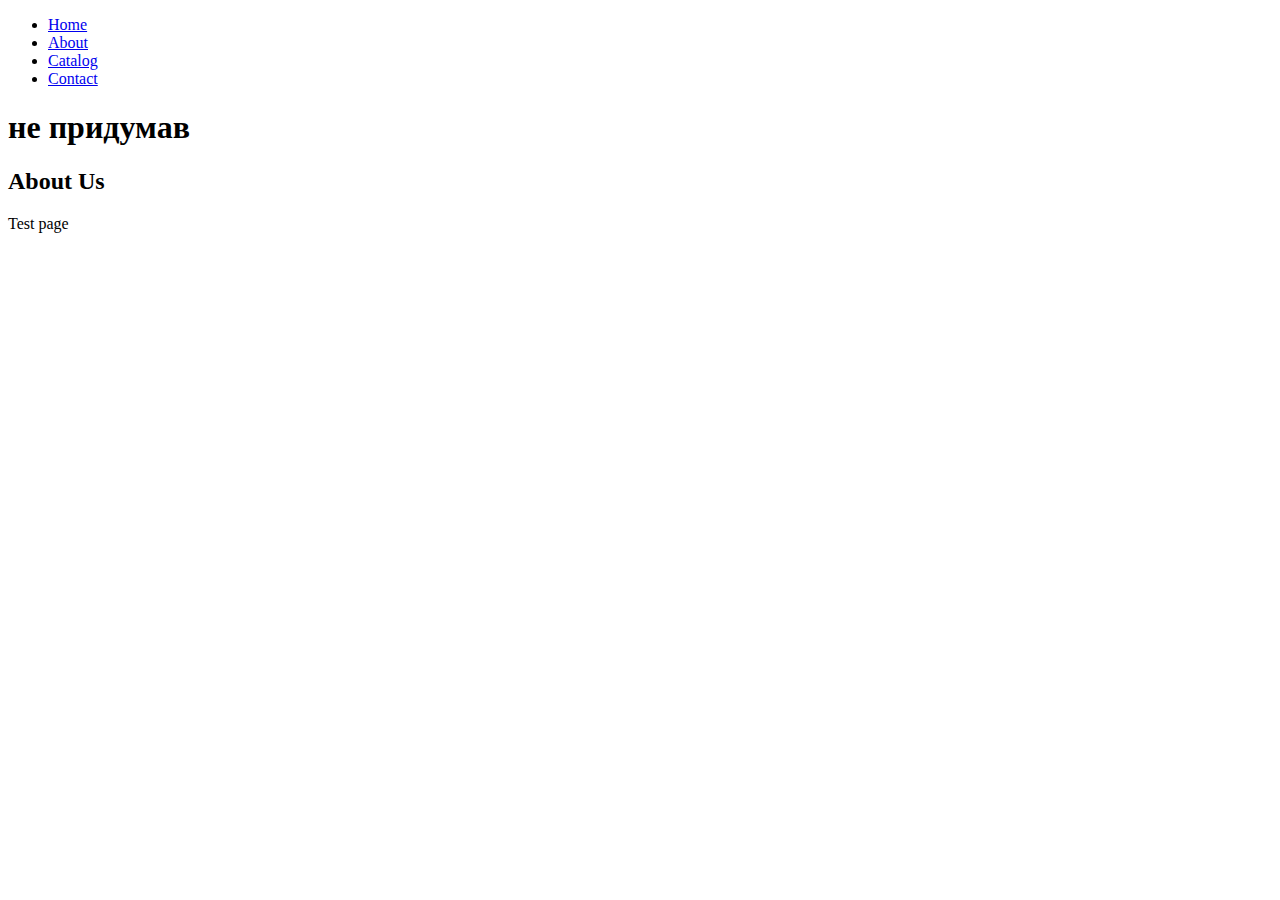
<file: about.html>
<!DOCTYPE html>
<html lang="en">
<head>
    <meta charset="UTF-8">
    <meta name="viewport" content="width=device-width, initial-scale=1.0">
    <title>About</title>

    <link rel="shortcut icon" href="images/favicon-16x16.ico" type="image/x-icon">

</head>
<body>
<div class="container">
    <nav>
        <ul>
            <li><a href="index.html">Home</a></li>
            <li><a href="about.html">About</a></li>
            <li><a href="catalog.html">Catalog</a></li>
            <li><a href="contact.html">Contact</a></li>
        </ul>
    </nav>
    <header>
        <h1>не придумав</h1>
    </header>
    <main>
        <h2>About Us</h2>
        <p>Test page</p>
    </main>
    
</div>
</body>
</html>
</file>
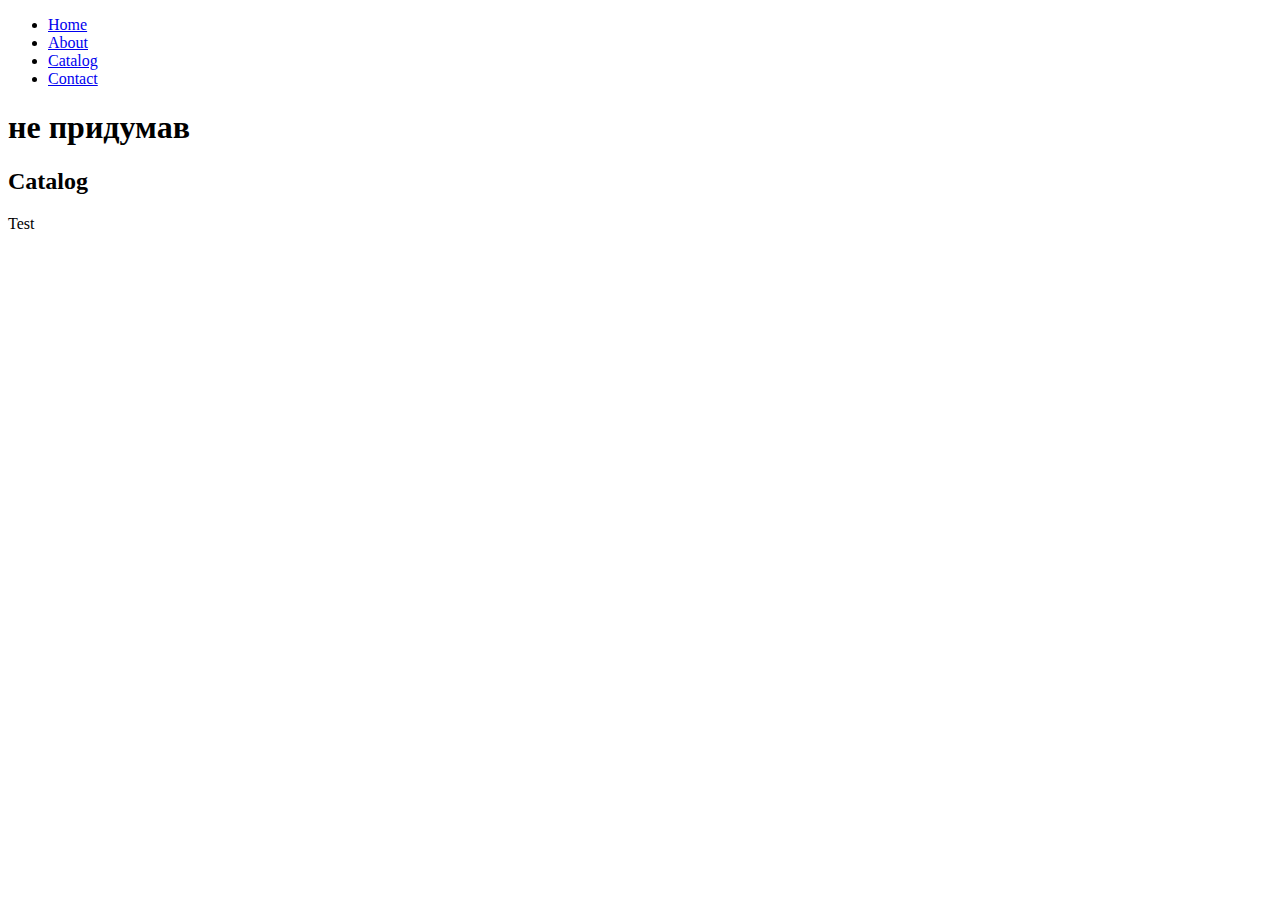
<file: catalog.html>
<!DOCTYPE html>
<html lang="en">
<head>
    <meta charset="UTF-8">
    <meta name="viewport" content="width=device-width, initial-scale=1.0">
    <title>Catalog</title>

    <link rel="shortcut icon" href="images/favicon-16x16.ico" type="image/x-icon">

</head>
<body>
<div class="container">
    <nav>
        <ul>
            <li><a href="index.html">Home</a></li>
            <li><a href="about.html">About</a></li>
            <li><a href="catalog.html">Catalog</a></li>
            <li><a href="contact.html">Contact</a></li>
        </ul>
    </nav>
    <header>
        <h1>не придумав</h1>
    </header>
    <main>
        <h2>Catalog</h2>
        <p>Test</p>
    </main>
   
</div>
</body>
</html>
</file>
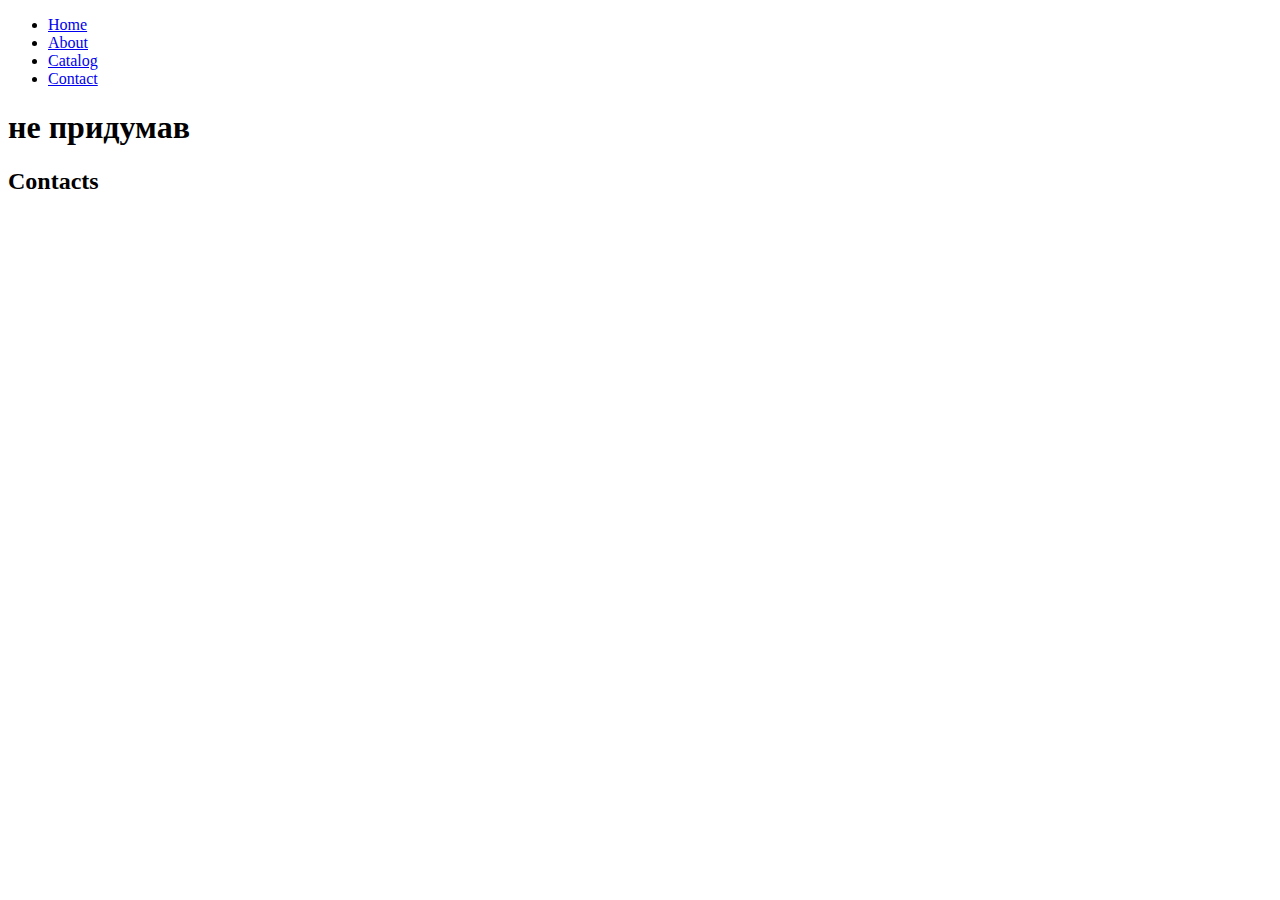
<file: contact.html>
<!DOCTYPE html>
<html lang="en">
<head>
    <meta charset="UTF-8">
    <meta name="viewport" content="width=device-width, initial-scale=1.0">
    <title>Contact</title>

    <link rel="shortcut icon" href="images/favicon-16x16.ico" type="image/x-icon">

</head>
<body>
<div class="container">
    <nav>
        <ul>
            <li><a href="index.html">Home</a></li>
            <li><a href="about.html">About</a></li>
            <li><a href="catalog.html">Catalog</a></li>
            <li><a href="contact.html">Contact</a></li>
        </ul>
    </nav>
    <header>
        <h1>не придумав</h1>
    </header>
    <main>
        <h2>Contacts</h2>
       
    </main>
   
</div>
</body>
</html>
</file>
<file: exercises/lecture-05/css/main.css>
.body {
    background: linear-gradient(to right, #aac8aa 5%, #59aa5d 17%, #1eb11e 40%, #096509 85%, #025d02 95%);
}

.negative {
    background: linear-gradient(to left, rgb(142, 142, 181) -50%, #5d60a4 -10%, rgb(63, 63, 171) 0%, rgb(44, 44, 140) 100%, blue 150%);
}

.percents{
    background: linear-gradient(to bottom, rgb(206, 235, 206) 2em, rgb(167, 233, 167) 4em, rgb(105, 222, 105) 8em, rgb(77, 223, 77) 16em,  rgb(27, 186, 27) 64em, green 128em);
}

.radial{
    background: 
    radial-gradient(ellipse at top, rgb(66, 30, 77), transparent),
    radial-gradient(ellipse at bottom, rgb(156, 103, 177), transparent);
}
</file>
<file: exercises/lecture-06/css/main.css>
.box {
    border: 5px solid rebeccapurple;
    background-color: lightgray;
    padding: 40px;
    margin: 40px;
    width: 300px;
    height: 150px;
  }
  
  .box span {
      background-color: pink;
      border: 5px solid black;
      padding: 1em;
  }
  .box1 {
    box-sizing: content-box;
  }

  .box2 {
    box-sizing: border-box;
    border: 5px dashed black;
    margin-top: 20px;
    margin-right: 1em;
    margin-bottom: 40px;
    margin-left: 2em;
    padding: 1em;
  }

  span {
    float: left;
  }

  .div_page {
    border: 3px solid black;
    margin: 5px;
    position: relative;
  }
</file>
<file: exercises/lecture-07/css/main.css>
* {
    box-sizing: border-box;
  }
  
  body {
    margin: 0;
  }
  
  .nav {
    background-color: #333;
    color: white;
    display: flex;
  
    padding: 0 .5rem;
    align-items: center;
    justify-content: space-between;
  }
  
  .link-list {
    display: flex;
    margin: 0;
    list-style: none;
  }
  
  .link {
    padding: .5rem;
  }
  
  .link:hover {
    background-color: #777;
  }
  
  .link a {
    color: inherit;
    text-decoration: none;
  }
  
  .wrapper,
  .grow-wrapper {
    display: flex;
    flex-wrap: wrap;
    width: 700px;
    flex: 0 1 auto;
    text-align: center;
  }
  
  .item-blue {
    background-color: blue;
  }
  
  .item-orange {
    background-color: orange;
  }
  
  .item-green {
    background-color: green;
  }
  
  .item {
    color: white;
    width: 100px;
  }
  
  .flexbox {
    --min: 30ch;
    display: flex;
    flex-wrap: wrap;
    gap: 1rem;
  }
  
  .grow-wrapper {
    .item-blue {
      flex: 3;
    }
  }
  
  .grow-wrapper {
    .item-green {
      flex: 1;
    }
  }
  
  .card {
    flex: 1;
    min-width: var(--min);
  }
</file>
<file: exercises/lecture-08/css/main.css>
* {
    box-sizing: border-box;
  }
        
  article div:nth-of-type(1) {
      background-color: #c9316b;
  }
  article div:nth-of-type(2) {
      background-color: #c9319e;
  }
article div:nth-of-type(3) {
      background-color: #c231c9;
  }
  article div:nth-of-type(4) {
      background-color: #8f31c9;
  }

  article div:nth-of-type(5) {
      background-color: #5c31c9;
  }

  article div:nth-of-type(6) {
      background-color: #3138c9;
  }

  article div:nth-of-type(7) {
      background-color: #316bc9;
  }

  article div:nth-of-type(8) {
      background-color: #319ec9;
  }

  article div:nth-of-type(9) {
      background-color: #31c9c2;
  }
  
  article div:nth-of-type(10) {
      background-color: #31c98f;
  }
  
  article div:nth-of-type(11) {
      background-color: #31c95c;
  }
  
  article div:nth-of-type(12) {
      background-color: #38c931;
  }
  
  
  .grid1 {
    display: grid;
    grid-template-columns: 15% 60% 25%; 
    gap: 1rem; 
  }


  .grid2 {
    display: grid;
    grid-template-rows: 295px 1fr 270px; 
    gap: 1rem; 
  }

  .grid3 {
    display: grid;
    grid-template-rows: 90px 300px 1fr; 
    grid-template-columns: repeat(4, 1fr); 
    gap: 1rem; 
  }

  .grid4 {
    display: grid;
    grid-template-columns: repeat(4, 1fr); 
    justify-content: center; 
    gap: 1rem; 
  }


  .grid5 {
    display: grid;
    grid-template-columns: repeat(4, 50px); 
    justify-content: end; 
    gap: 1rem; 
  }


  .grid6 {
    display: grid;
    grid-template-columns: repeat(4, 50px); 
    justify-content: space-between; 
  }
  

  .grid7 {
    display: grid;
    grid-template-columns: repeat(4, 50px); 
    justify-content: space-around; 
  }
  
  .grid8 {
    display: grid;
    grid-template-columns: repeat(4, 50px); 
    justify-content: space-evenly; 
  }

  .grid9 {
    display: grid;
    grid-template-columns: repeat(2, 1fr); 
    justify-items: center; 
    align-items: center; 
    gap: 1rem; 
  }

  .grid10 {
    display: grid;
    grid-template-columns: repeat(2, 1fr); 
    justify-items: start; 
    align-items: start; 
    gap: 1rem; 
  }
  
  .grid11 {
    display: grid;
    grid-template-columns: repeat(2, 1fr); 
    justify-items: center; 
    align-items: center; 
    gap: 1rem; 
  }
  
  .grid12 {
    display: grid;
    grid-template-columns: repeat(2, 1fr); 
    row-gap: 1rem; 
  }
  
.grid13 {
  display: grid;
  grid-template-columns: repeat(2, 1fr); 
  gap: 1rem; 
  padding: 1rem; 
}



  article {
    margin: 2vw 0;
  }
              
  article div {
    color: #fff;
    padding: 5vh;
  }
</file>
<file: exercises/lecture-09/css/main.css>
* {
    margin: 0;
  }

  body {
    color: #000;
    background: #fff;
    font-family: Arial, sans-serif;
    padding: 1em;
  }

  .grid-container {
    display: grid;
    grid-gap: 20px;
    grid-template-areas:
        'header header header'
        'sidebar main main'
        'footer footer footer';
}

.header {
    grid-area: header;
}

.main {
    grid-area: main;
}

.sidebar {
    grid-area: sidebar;
}

.footer {
    grid-area: footer;
}

@media (max-width: 768px) {
    body {
        font-size: 20px;
    }
}

@media (min-width: 769px) {
    body {
         font-size: calc(16px + (24 - 16) * ((100vw - 768px) / (1920 - 768)));
    }
}

@media (min-width: 1920px) {
    body {
        font-size: 36px;
    }
}

@media (max-width: 768px) {
    body {
        font-size: min(16px, 100%);
    }
}

@media (min-width: 1920px) {
    body {
        font-size: max(48px, 100%);
    }
}

@media (min-width: 786px) {
    .grid-container {
        grid-template-columns: repeat(2, 1fr); 
    }
}
</file>
<file: exercises/lecture-10/css/main.css>
* {
    margin: 0;
}

body, html {
  height: 100%;
}

.box {
  display: flex;
  align-items: center;
  justify-content: center;
  padding: 2rem;
}

.scale-element {
  background-color: #0074d9;
  height: 20px;
  width: 20px;
  font-size: 1px;
  padding: 1px;
  color: white;
  line-height: 2px;
}

.scale-element:hover{
    transform: scale(10);
}

.skew-element {
  display: inline-block;
  background-color: #0074d9;
  height: 100px;
  width: 100px;
  font-size: 1px;
  padding: 1px;
  color: white;
  margin-right: 5px;
  margin-left: 5px;
  animation-direction: alternate;
  opacity: 0.7;
  animation-name: skew;
  animation-duration: 3s;
  animation-iteration-count:infinite
}

.skew-element:hover{
    transform: skew(20deg);
}

@keyframes skew{
    0% { 
        transform: skewX(20deg);
    }
    100% { 
        transform: skewX(-20deg); 
    }
}
   
.rotate-element {
  display: inline-block;
  background-color: #0074d9;
  height: 100px;
  width: 100px;
  font-size: 1px;
  padding: 1px;
  color: white;
  margin-right: 5px;
  margin-left: 5px;
  opacity: 0.7;
  transform: rotate(30deg);
  animation-name: roll;
  animation-duration: 3s;
  animation-iteration-count:infinite
}

@keyframes roll {
  0% {
    transform: rotate(0deg);
  }
  100% {
    transform: rotate(360deg);
  }
}

.square {
  height: 100px;
  width: 100px;
  background-color: #3d9970;
  display: flex;
  text-align: center;
  justify-content: center;
  align-content: center;
  color: white;
  padding: 5px;
  animation-direction: alternate;
  animation-name: shimmy;
  animation-duration: 3s;
  animation-iteration-count:infinite
}


@keyframes shimmy {
  0% {
    transform: translate(0, 0);
  }
  100% {
    transform: translate(20px, 50px);
  }
}
</file>
<file: exercises/lecture-04/css/main.css>
@import url('https://fonts.googleapis.com/css2?family=Roboto+Mono:ital,wght@0,100..700;1,100..700&display=swap');
@import url('https://cdnjs.cloudflare.com/ajax/libs/font-awesome/6.6.0/css/all.min.css');

#main {
    color: #e60202;
}

.h2 {
    color: red;
}

.heading {
    color: green;
}

html {
    font-size: 100%;
}

div {
    font-size: 1.6em;
    & span {
        & span {
            font-size: 2.56em;
        }
    }
}

strong {
    font-size: 1.6em;
}

body {
    font-family: Roboto;
    font-size: 1rem
}

h1 {
    color: gray;
    font-weight: 700;
    font-size: 1.45rem
}

h2 {
    color: gray;
    font-weight: 700;
    font-size: 1.3rem
}

h3 {
    color: gray;
    font-weight: 700
}

.list-unstyled {
    list-style: none
}

.footer-social {

}
</file>
